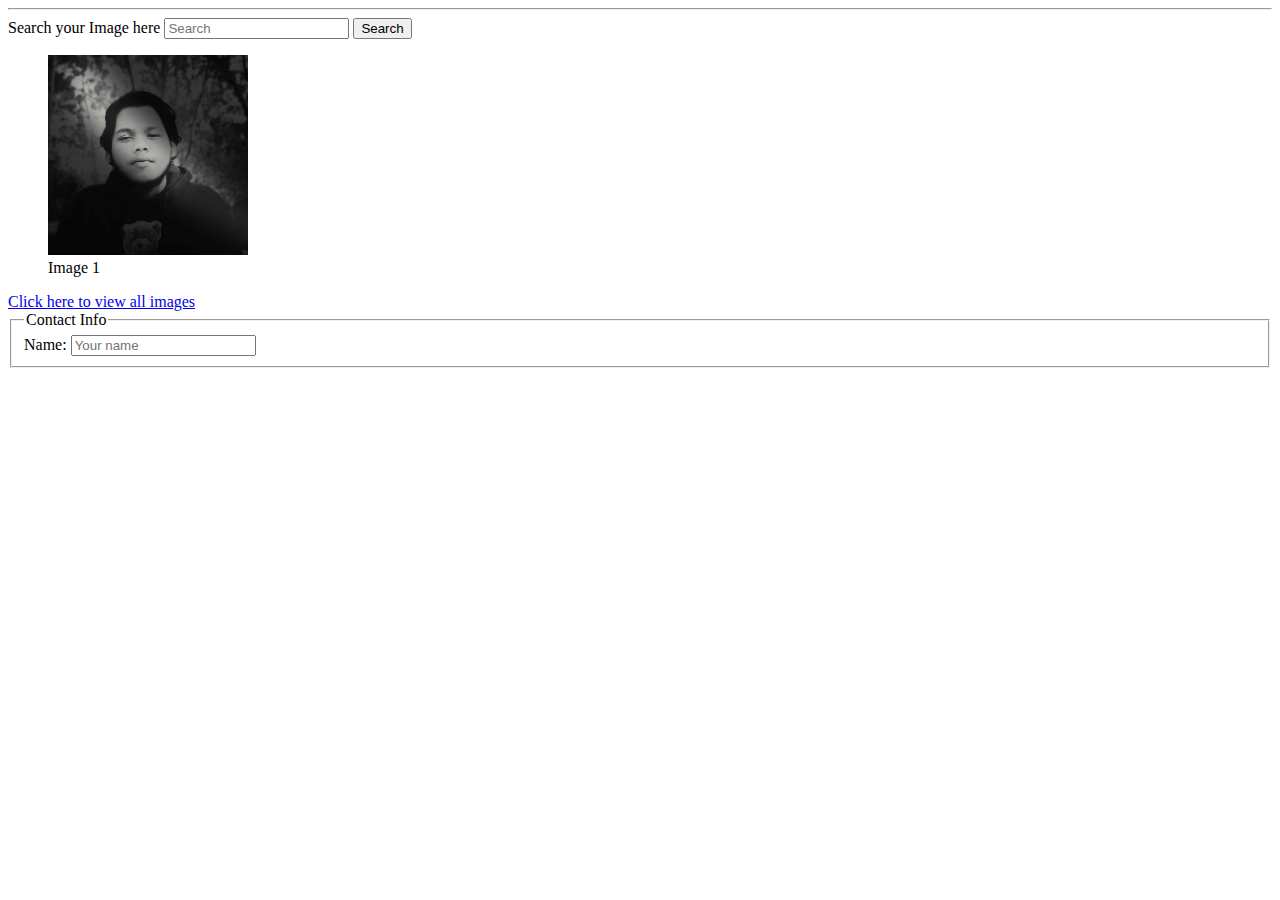
<file: index.html>
<!DOCTYPE html>
<html lang="en">
<head>
    <meta charset="UTF-8">
    <meta name="viewport" content="width=device-width, initial-scale=1.0">
    <title>Practice Tasks</title>
</head>
<body>
    <hr>
    <header>
        <form action="">
            <label for="searchbox">Search your Image here</label>
            <input type="search" id="searchbox" name="searchbox" placeholder="Search" >
            <button type="submit">Search</button>
        </form>
    </header>
    
   <main>
    <section>
        <figure>
             <img width="200" src="/Images/image.jpg" alt="Profile photo">
             <figcaption>Image 1</figcaption>
        </figure>
        <a href="/Images/">Click here to view all images</a>
       
    </section>
     <form action="submit.php" class="contactform"> 
        <fieldset>
            <legend>Contact Info</legend>
            <div>
                <label for="name">Name:</label>
            <input type="text" class="contactdata" id="name" name="name" placeholder="Your name" required>
            </div>
            
            

        </fieldset>
     </form>
   </main>
</body>
</html>
</file>
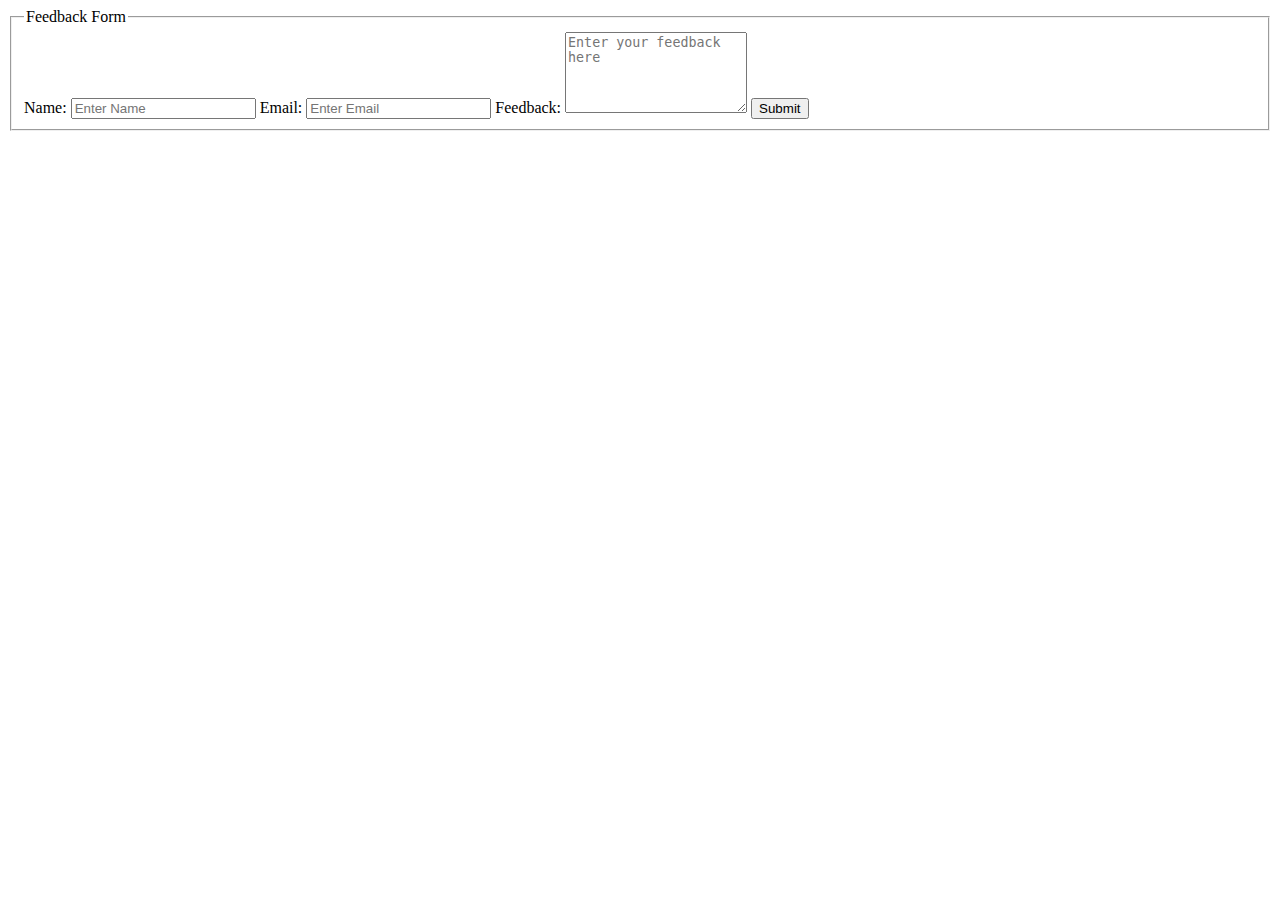
<file: form.html>
<!DOCTYPE html>
<html lang="en">
<head>
    <meta charset="UTF-8">
    <meta name="viewport" content="width=device-width, initial-scale=1.0">
    <title>design a feedback form</title>
</head>
<body>
    <form action="submit.php">
        <fieldset>
            <legend>Feedback Form</legend>
            <label for="name">Name:</label>
            <input type="text" id="name" name="name" placeholder="Enter Name"  required>

            <label for="email">Email:</label>
            <input type="email" id="email" name="email" placeholder="Enter Email" required>

            <label for="feedback">Feedback:</label>
            <textarea id="feedback" name="feedback" placeholder="Enter your feedback here" rows="5" required></textarea>

            <button type="submit">Submit</button>


        </fieldset>
    </form>
    
</body>
</html>
</file>
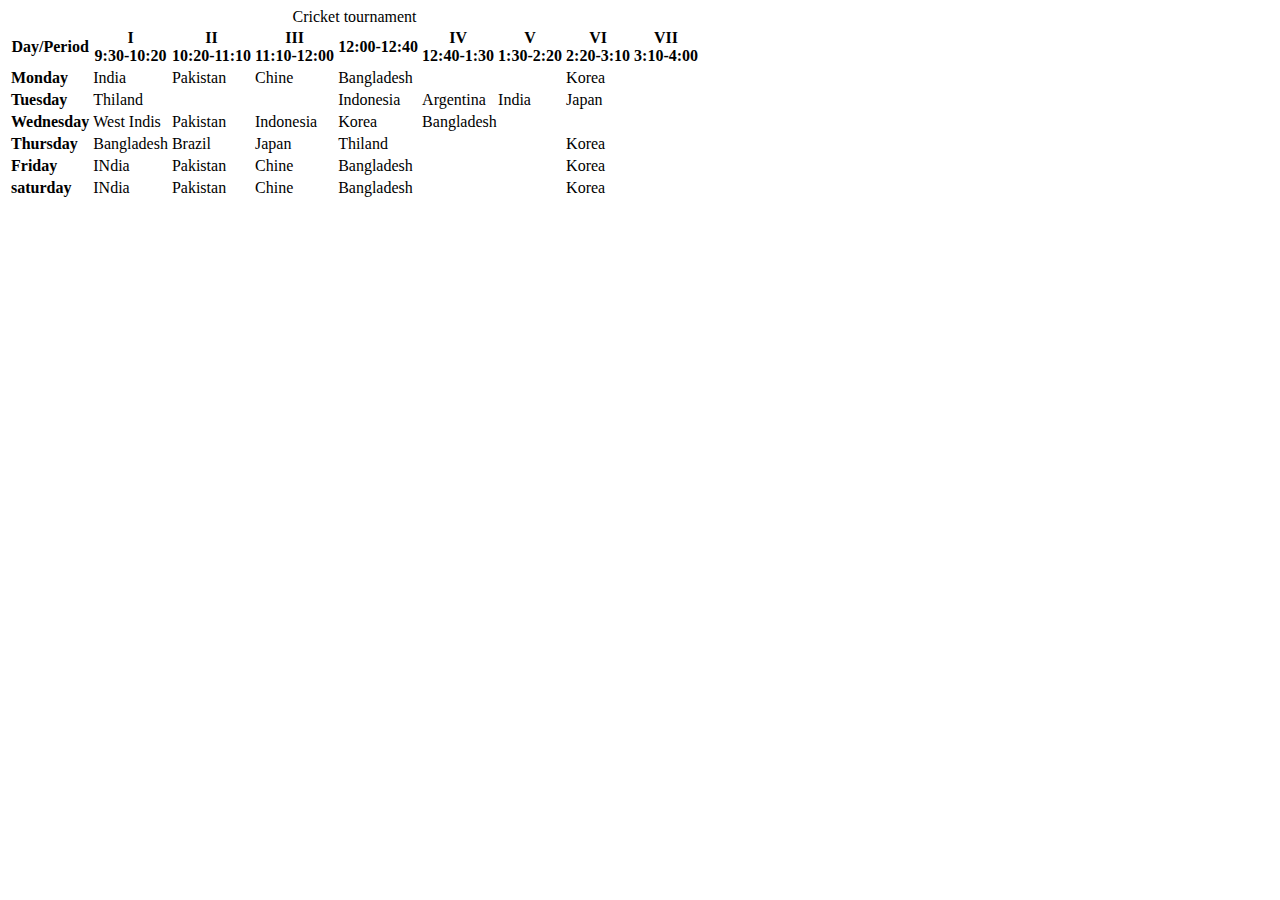
<file: table.html>
<!DOCTYPE html>
<html lang="en">
<head>
    <meta charset="UTF-8">
    <meta name="viewport" content="width=device-width, initial-scale=1.0">
    <title>display the tournament results</title>
</head>
<body>
    <table>
        <caption>Cricket tournament</caption>
        <thead>
            <tr>
                <th>Day/Period</th>
                <th>I <br> 9:30-10:20</th>
                <th>II <br> 10:20-11:10</th>
                <th>III <br>11:10-12:00</th>
                <th>12:00-12:40</th>
                <th>IV <br>12:40-1:30</th>
                <th>V <br>1:30-2:20</th>
                <th>VI <br>2:20-3:10</th>
                <th>VII <br>3:10-4:00</th>   
            </tr>
        </thead>
        <tbody>
            <tr>
                <td><strong>Monday</strong></td>
                <td>India</td>
                <td>Pakistan</td>
                <td>Chine</td>
                <td colspan="3">Bangladesh</td>
                <td>Korea</td>
            </tr>

             <tr>
                <td><strong>Tuesday</strong></td>
                <td colspan="3">Thiland</td>
                <td>Indonesia</td>
                <td>Argentina</td>
                <td>India</td>
                <td>Japan</td>
            </tr>
             <tr>
                <td><strong>Wednesday</strong></td>
                <td>West Indis</td>
                <td>Pakistan</td>
                <td>Indonesia</td>
                <td>Korea</td>
                <td colspan="3">Bangladesh</td>
            </tr>
             <tr>
                <td><strong>Thursday</strong></td>
                <td>Bangladesh</td>
                <td>Brazil</td>
                <td>Japan</td>
                <td colspan="3">Thiland</td>
                <td>Korea</td>
            </tr> 
            <tr>
                <td><strong>Friday</strong></td>
                <td>INdia</td>
                <td>Pakistan</td>
                <td>Chine</td>
                <td colspan="3">Bangladesh</td>
                <td>Korea</td>
            </tr>
              <tr>
                <td><strong>saturday</strong></td>
                <td>INdia</td>
                <td>Pakistan</td>
                <td>Chine</td>
                <td colspan="3">Bangladesh</td>
                <td>Korea</td>
            </tr>
            
            
            

        </tbody>
        <tfoot>

        </tfoot>
    </table>
</body>
</html>
</file>
